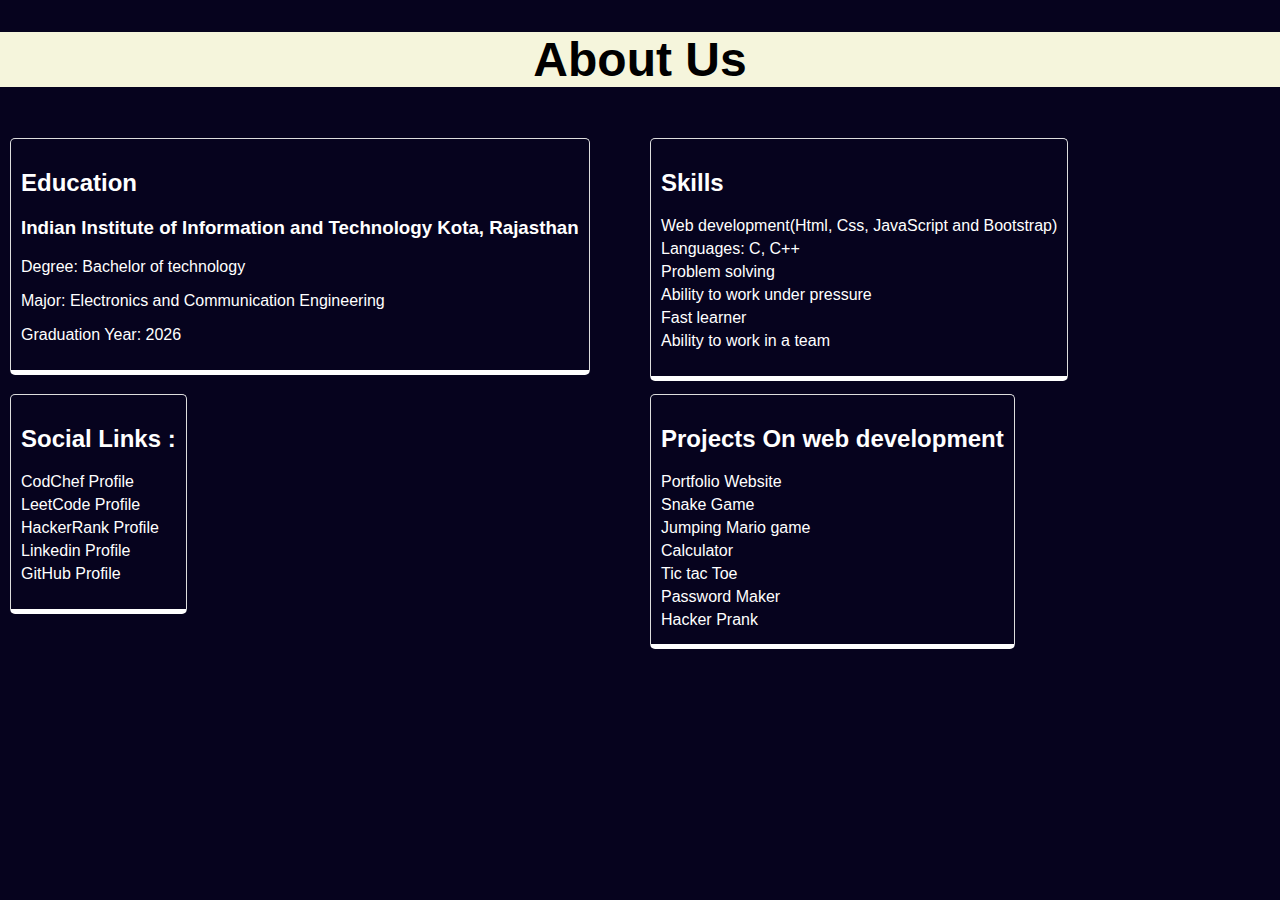
<file: about.html>
<!DOCTYPE html>
<html lang="en">
<head>
    <meta charset="UTF-8">
    <meta name="viewport" content="width=device-width, initial-scale=1.0">
    <title>Your Name - Resume</title>
    <link rel="stylesheet" href="about.css">
</head>
<body>
    <header>
        <h1>About Us</h1>
    </header>
    <main>
    <section class="education1">
        <h2 >Education</h2>
        <ul >
            <li>
                <h3>Indian Institute of Information and Technology Kota, Rajasthan</h3>
                <p>Degree: Bachelor of technology</p>
                <p>Major: Electronics and Communication Engineering</p>
                <p>Graduation Year: 2026</p>
            </li>
            <!-- Add more education entries as needed -->
        </ul>
    </section>
    <section class="skills1">
        <h2>Skills</h2>
        <ul>
            <li>Web development(Html, Css, JavaScript and Bootstrap)</li>
            <li>Languages: C, C++</li>
            <li>Problem solving</li>
            <li>Ability to work under pressure</li>
            <li>Fast learner</li>
            <li>Ability to work in a team</li>

            <!-- Add more skills as needed -->
        </ul>
    </section>

</main>
<main>
<section class="education2">
    <h2>Social Links :</h2>
    <ul>
    <li><a href="">CodChef Profile</a></li>
    <li><a href="">LeetCode Profile</a></li>
    <li><a href="">HackerRank Profile</a></li>
    <li><a href="">Linkedin Profile</a></li>
    <li><a href="">GitHub Profile</a></li>
</ul>
</section>
<section class="skills2">
    <h2>Projects On web development</h2>
    <li>Portfolio Website</li>
    <li>Snake Game</li>
    <li>Jumping Mario game</li>
    <li>Calculator</li>
    <li>Tic tac Toe</li>
    <li>Password Maker</li>
    <li>Hacker Prank</li>
</section>
</main>
    <!-- Add more sections for work experience, projects, and other relevant details -->
</body>
</html>
</file>
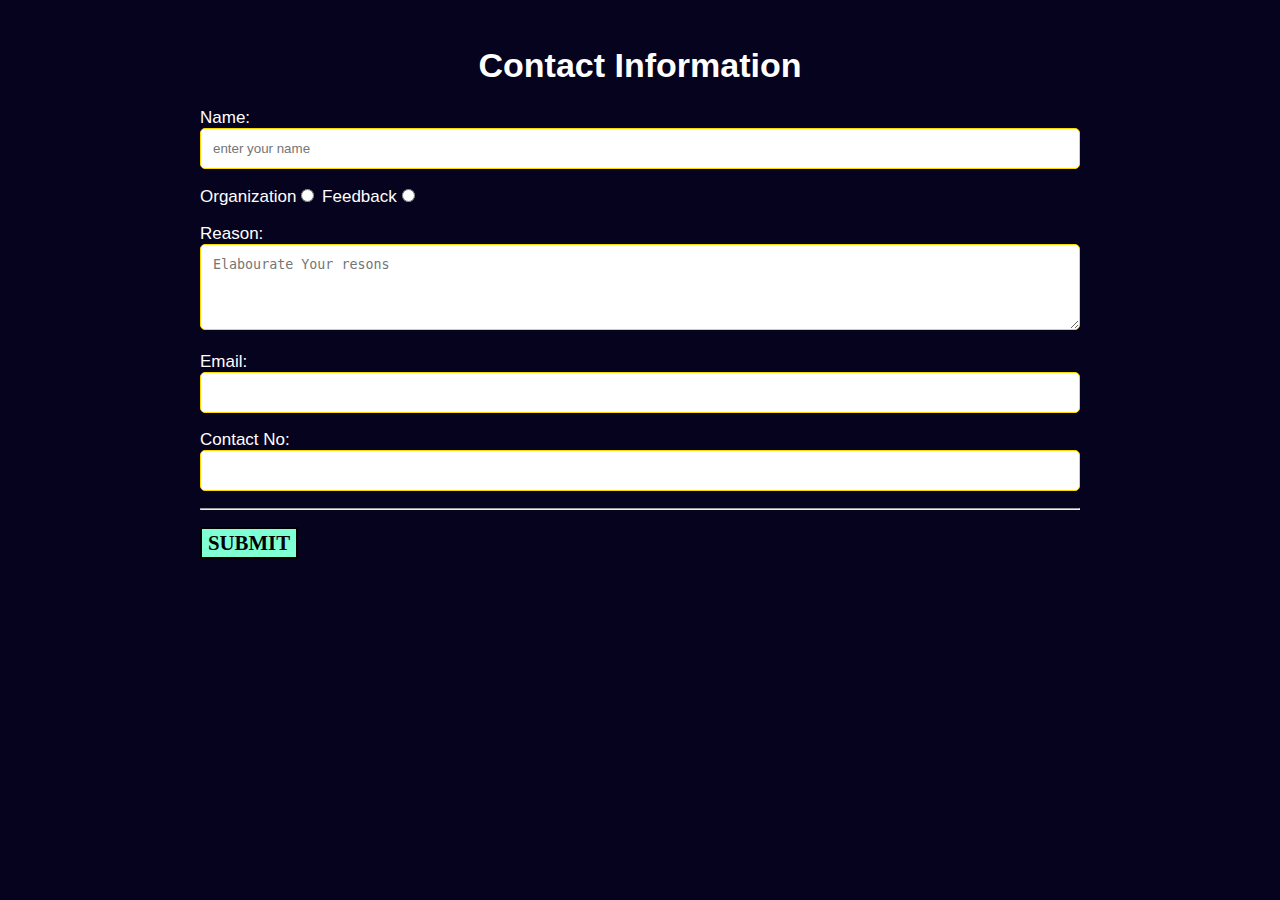
<file: contact.html>
<!DOCTYPE html>
<html lang="en">
<head>
    <meta charset="UTF-8">
    <meta http-equiv="X-UA-Compatible" content="IE=edge">
    <meta name="viewport" content="width=device-width, initial-scale=1.0">
    <title>form</title>
    <link rel="stylesheet" href="contact.css" >
    
</head>
<body>
    <form action="">
        <h1 class="mainhead">Contact Information</h1>
        <p>
            Name:<input type="text" name="name" placeholder="enter your name" required>
        </p>
        <p>
            Organization<input type="radio" name="gender" id="male">
            Feedback<input type="radio" name="gender" id="female">
    </p>
    <p>
        Reason:<textarea name="address" cols="100" rows="4" placeholder="Elabourate Your resons"></textarea>
    </p>
    <p>
        Email:<input type="email" name="email" id="email"></textarea>
    </p>
    <p>
        Contact No:<input type="number" name="pincode" id="pincode" ></textarea>
    </p>
    <hr>
    
    <p>
<button type="submit" name="submit" id="submit">SUBMIT</button>
    </p>
    </form>
</body>
</html>
</file>
<file: about.css>
/* styles.css */
body {
    color:white;
    font-family: Arial, sans-serif;
    margin: 0;
    padding: 0;
    background-color: rgb(6, 3, 30);
}

header {
    background-color: beige;
    color: black;
    text-align: center;

    font-size: 1.5rem;
}

header img {
    max-width: 150px;
    border-radius: 50%;
}
/* main{
    display: flex;
    flex-direction: row;
    justify-content: center;
    align-items: center;
} */
section {
    margin: 10px;
    padding: 10px;
    border: 1px solid #ddd;
    border-radius: 5px;
}

ul {
    list-style-type: none;
    padding: 0;
}

h2 {
    font-size: 1.5rem;
}

li {
    margin-bottom: 5px;
}
.education1{
    top: 10vw;
    position: absolute;
    border-bottom: 5px solid white;
    overflow: hidden;
    animation: animatee1 2s linear forwards;
}
.education2{
    top: 30vw;
    position: absolute;
    border-bottom: 5px solid white;
    overflow: hidden;
    animation: animatee2 2s linear forwards;
}
.education2 ul li a{
    color: white;
    text-decoration: none;
}
.skills1{
    top: 10vw;
    left:50vw;
    position: absolute;
    border-bottom: 5px solid white;
    overflow: hidden;
    animation: animates1 2s linear forwards;
}
.skills2{
    top: 30vw;
    left:50vw;
    position: absolute;
    border-bottom: 5px solid white;
    overflow: hidden;
    animation: animates2 2s linear forwards;
}

@keyframes animatee1 {
    0% {
        width: 0px;
        height: 0px;
    }
    30% {
        width: 50px;
        height: 0px;
    }
    60% {
        width: 50px;
        height: 80px;
    }
}
@keyframes animatee2 {
    0% {
        width: 0px;
        height: 0px;
    }
    30% {
        width: 50px;
        height: 0px;
    }
    60% {
        width: 50px;
        height: 80px;
    }
}
@keyframes animates1 {
    0% {
        width: 0px;
        height: 0px;
    }
    30% {
        width: 50px;
        height: 0px;
    }
    60% {
        width: 50px;
        height: 80px;
    }
}
@keyframes animates2 {
    0% {
        width: 0px;
        height: 0px;
    }
    30% {
        width: 50px;
        height: 0px;
    }
    60% {
        width: 50px;
        height: 80px;
    }
}
/* Add more CSS styles for other sections as needed */
</file>
<file: contact.css>
*{
    box-sizing:border-box ;
}
body{
    display: flex;
    align-items: center;
    justify-content: center;
    font-family: Verdana, Geneva, Tahoma, sans-serif;
    margin: 15px 15vw;
    font-size: 17px;
    padding :8px;
    color: white;
    background-color: rgb(6, 3, 30);
}
.container{
    background-color: darkblue;
    padding: 5pc 20px 15px 10px;
    border: 1px solid lightgreen;
    border-radius: 4px;
}
input[type="text"],
input[type="email"],
input[type="number"],
select, textarea{
    width:100%;
    padding:12px;
    border: 1px solid gold;
    /* to make border curve */
    border-radius: 5px;
}

.mainhead{
    text-align: center;
}
#submit{
    /* to define what would happen when it hover it */
    cursor:pointer;
    background-color: aquamarine;
    border:2px solid black;
    height:2rem;
    font-weight: 800;
    font-family: Georgia, 'Times New Roman', Times, serif;
    font-size: 1.3rem;
}
</file>
